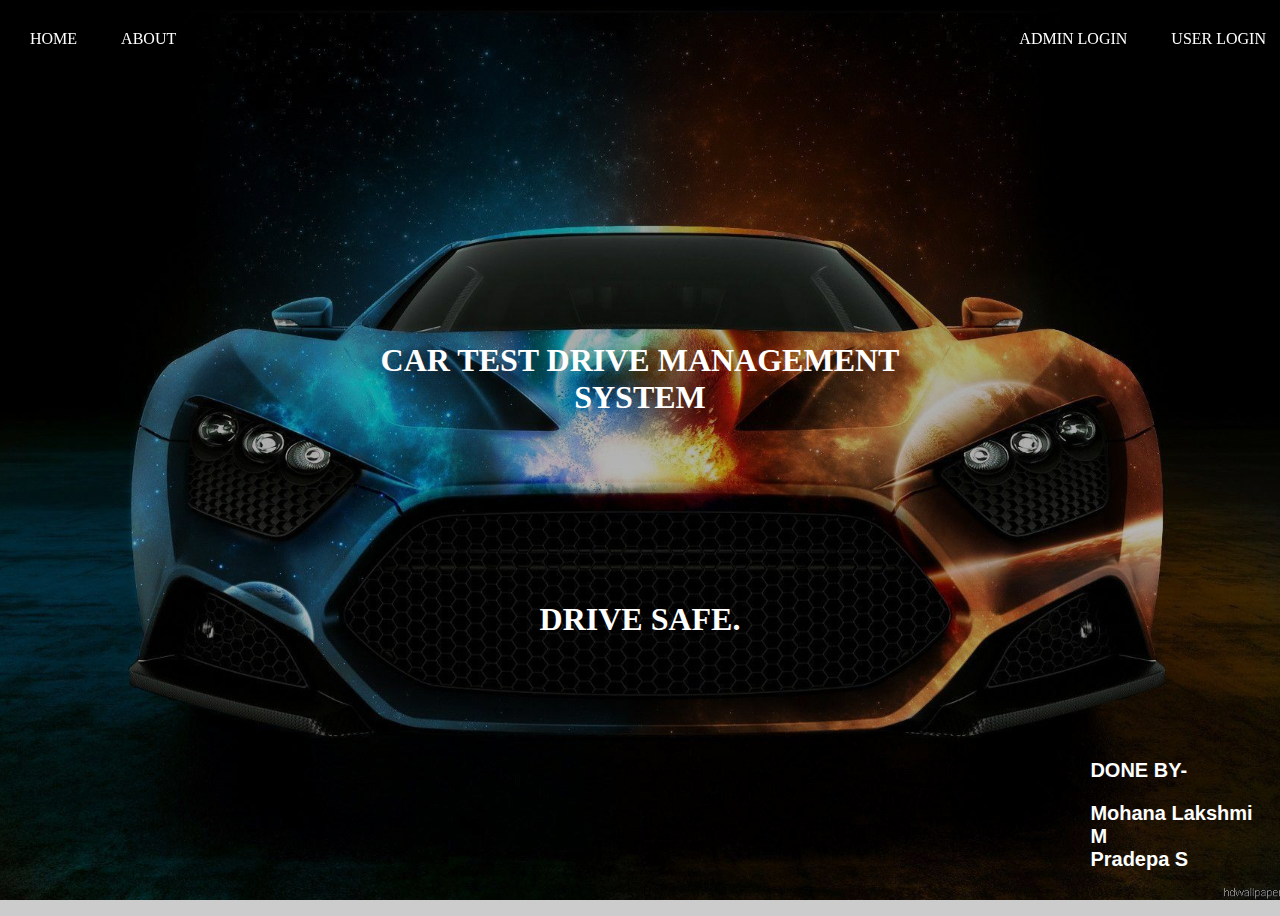
<file: INDEX.html>
<!DOCTYPE>
<html>
<head>

	<title>Home</title>
    <link rel="stylesheet" type="text/css" href="css/menu.css">

<style>
body {
  background-image: linear-gradient(rgba(0,0,0,0.4),rgba(0,0,0,0.2)),url("pictures/img1.jpg");
  background-color: #cccccc;
  height: 100%;
  background-position: center;
  background-repeat: no-repeat;
  background-size: cover;
  position: initial;
  background-attachment: fixed;
}
.header {
  text-align: center;
  position: absolute;
  top: 50%;
  left: 50%;
  transform: translate(-50%, -50%);
  color: white;
}
.text-block {
  font-family: sans-serif;
  position: absolute;
  bottom: 1%;
  margin-left: 83%;
  background-color:none;
  color: white;
  padding-left: 20px;
  padding-right: 20px;
}


</style>
</head>

<body> 
 
  
   <ul class = "menu">
    <li><a href="INDEX.html">Home</a></li>
    <li style ="float:right"><a href="user/login.php">User Login</a> </li>
    <li style ="float:right"><a href="admin/login.php">Admin Login</a></li>
    <li><a href="about/about.html">About</a></li>
   </ul>

<h1 class="header"><br><b>CAR TEST DRIVE MANAGEMENT SYSTEM</b><br><br><br><br><br><br>DRIVE SAFE.</h1>


    <div class="text-block">
      <h1 style="font-size: 20px;"><b>DONE BY-</b></h1>
      <p style="font-size: 20px;"><b>Mohana Lakshmi M<br>Pradepa S</b></p>
    </div>


</body>

</html>
</file>
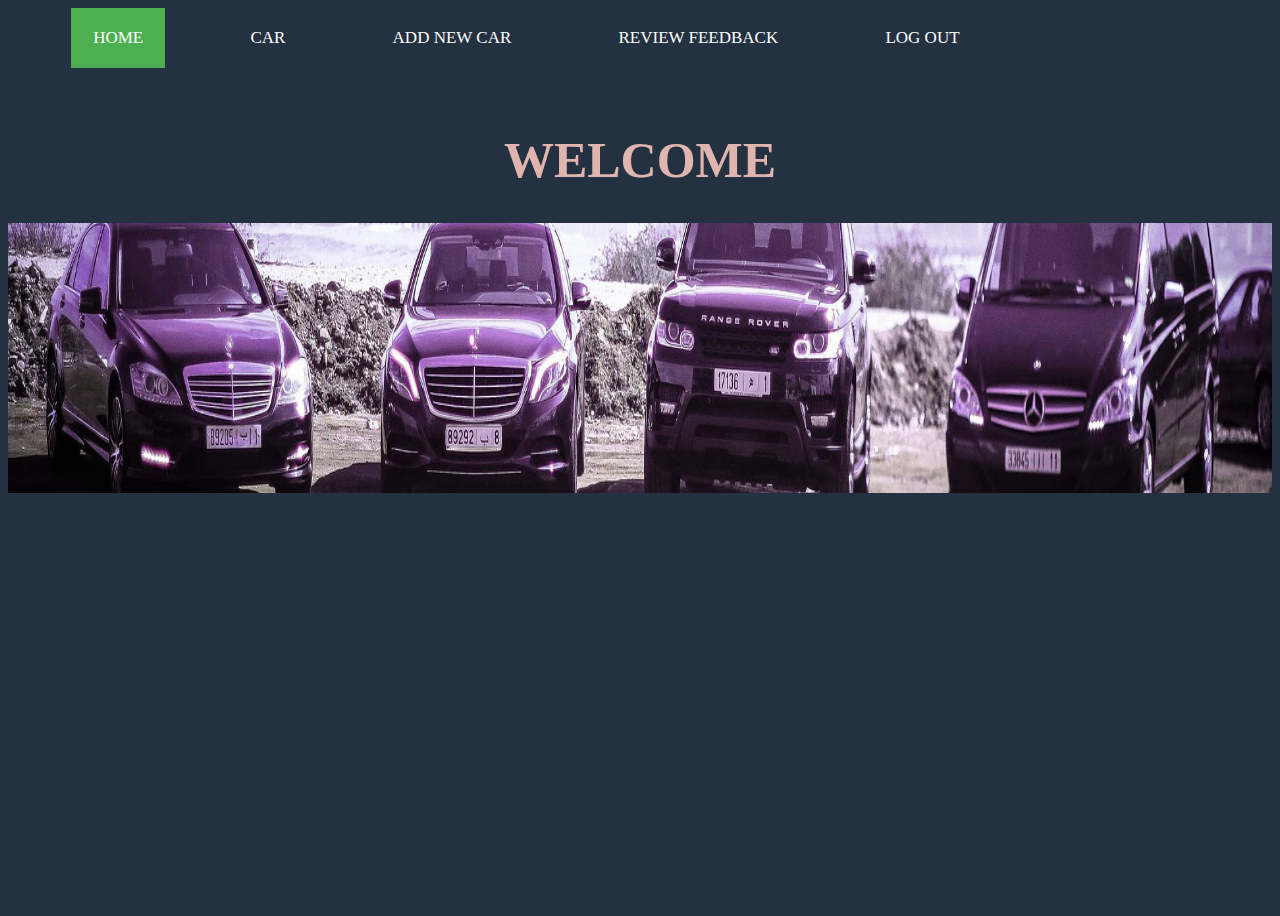
<file: admin/index.html>
<!DOCTYPE>
<html>
<head>

	<title>Home</title>
    <link rel="stylesheet" type="text/css" href="css/topnav.css">


<style>
body {
  background-color: #233140;
  height: 100%;
  background-position: center;
  background-repeat: no-repeat;
  background-size: cover;
  position: initial;
}
img {

  vertical-align: middle;
}


</style>
</head>

<body> 
 <div class="topnav">
  <a class = "active" href="index.html">Home</a>
  <a href="car_data/car_data.php">Car</a>
  <a href="add/add.php">Add New Car</a></li>
  <a href="review/review.php">Review Feedback</a></li>
  <a href="../INDEX.html">Log Out</a> </li>
</div>
<h1 style="font-size: 50px;text-align: center;color: #e0b5af;margin-top: 5%;">WELCOME</h1>
<img src="../pictures/img19.jpg" style="width:100%;height: 30%">


</body>

</html>
</file>
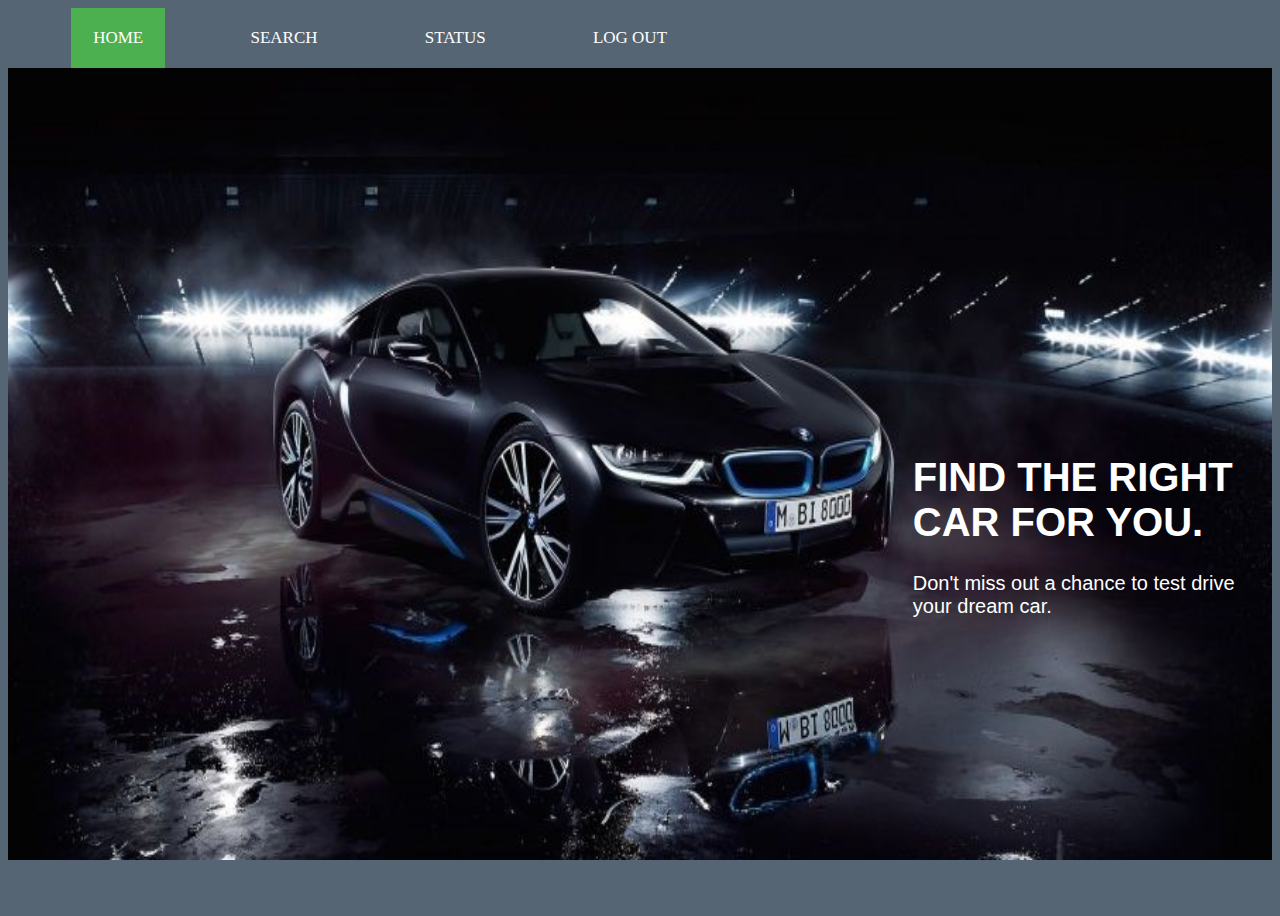
<file: user/index.html>
<!DOCTYPE>
<html>
<head>

	<title>Home</title>
    <link rel="stylesheet" type="text/css" href="css/topnav.css">
    
    

<style>
body {
  background-color: #566573;
  height: 100%;
  background-position: center;
  background-repeat: no-repeat;
  background-size: cover;
  position: initial;
}
.container {
  position: relative;
}
.text-block {
  font-family: sans-serif;
  position: absolute;
  bottom: 28%;
  margin-left: 70%;
  background-color:none;
  color: white;
  padding-left: 20px;
  padding-right: 20px;
}



</style>
</head>

<body> 
 <div class="topnav">
  <a class = "active" href="index.html">Home</a>
  <a href="search/search.php">Search</a>
  <a href="checkstatus/check_status.php">Status</a></li>
  <a href="../INDEX.html">Log Out</a> </li>
</div>

<div class="container">
  <img src="../pictures/img27.jpg" style="width:100%;height: 88%"> 
    <div class="text-block">
      <h1 style="font-size: 40px;">FIND THE RIGHT CAR FOR YOU.</h1>
      <p style="font-size: 20px;">Don't miss out a chance to test drive your dream car. </p>
    </div>
</div>

    
</body>

</html>
</file>
<file: css/menu.css>
.menu {
  list-style-type: none;
  margin: 0;
  padding: 0;
  overflow: hidden;
  position: fixed;
  top: 10;
  width: 100%;
}

.menu > li {
  float: left;
}

.menu a {
  display: block;
  color: white;
  text-align: center;
  padding: 20px 22px;
  text-transform: uppercase;
  text-decoration: none;
}

.menu li:hover:not(.active) {
  background-color: #111;
}

.header {
  text-align: center;
  position: absolute;
  top: 30%;
  left: 50%;
  transform: translate(-50%, -50%);
  color: white;
}
</file>
<file: admin/css/topnav.css>
.topnav {
  overflow: hidden;
  background-color: none;

}

.topnav a {
  float: left;
  display: block;
  color: white;
  margin-left: 5%;
  text-align: center;
  padding: 20px 22px;
  text-transform: uppercase;
  text-decoration: none;
  font-size: 17px;
}

.topnav a:hover:not(.active){
  background-color: #111;
}

.topnav a.active {
  background-color: #4CAF50;
  color: white;
}
.table {margin-left: 10%; margin-right: 10%;margin-top: 5%; border: 2px solid;}
.table th{ background:#c9bfbe; color:#000; text-align: center; font-size: 20px; padding:10px 10px; border-bottom:solid 2px #b2b2b2;font-size: 20px;color:#000;}
.table td{ background:#aab7b8; border-bottom:solid 1px #e0e0e0; text-align: center; padding:10px 10px; }
.table tr.odd td{ background:#e5e7e9;font-size: 15px;color:#000  }
.table tr:hover td{ background:#fff9e1; }
</file>
<file: user/css/topnav.css>
.topnav {
  overflow: hidden;
  background-color: none;
}

.topnav a {
  float: left;
  display: block;
  color: white;
  margin-left: 5%;
  text-align: center;
  padding: 20px 22px;
  text-transform: uppercase;
  text-decoration: none;
  font-size: 17px;
}

.topnav a:hover:not(.active){
  background-color: #111;
}

.topnav a.active {
  background-color: #4CAF50;
  color: white;
}
</file>
